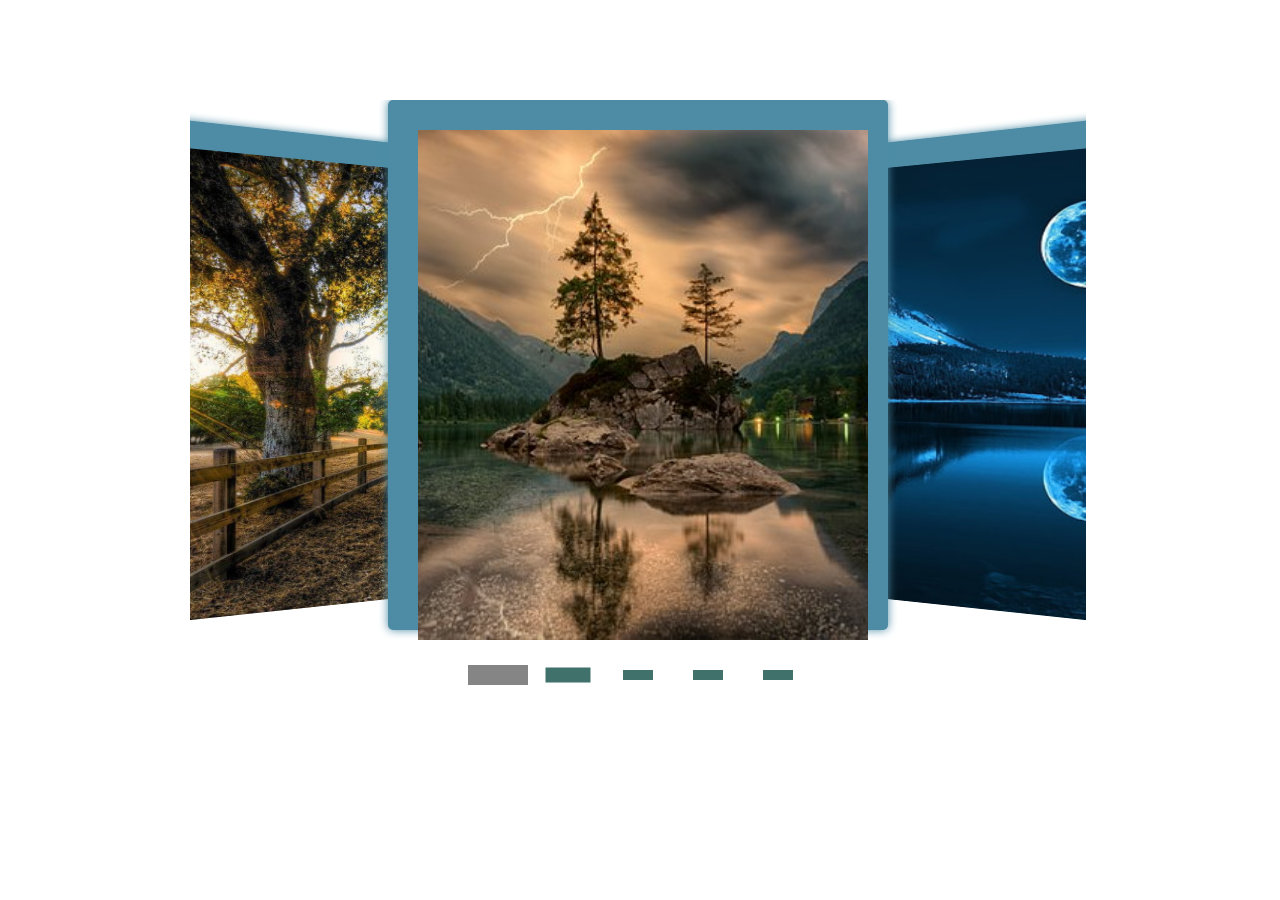
<file: task1/index.html>
<!DOCTYPE html>
<html lang="en">
<head>
    <meta charset="UTF-8">
    <meta http-equiv="X-UA-Compatible" content="IE=edge">
    <meta name="viewport" content="width=device-width, initial-scale=1.0">
    <link rel="stylesheet" href="style.css">
    
    <title>Document</title>
</head>
<body>
    <div class="slider">
        <input type="radio" name="testimonial" id="t-1" checked>
        <input type="radio" name="testimonial" id="t-2">
        <input type="radio" name="testimonial" id="t-3" >
        <input type="radio" name="testimonial" id="t-4">
        <input type="radio" name="testimonial" id="t-5">
        <div class="testimonials">
            <label class="item" for="t-1">
                <img src="images/1.jpg" alt="picture">
            </label>
            <label class="item" for="t-2">
                <img src="images/2.jpg" alt="picture">
            </label>
            <label class="item" for="t-3">
                <img src="images/3.jpg" alt="picture">
            </label>
            <label class="item" for="t-4">
                <img src="images/4.jpg" alt="picture">
            </label>
            <label class="item" for="t-5">
                <img src="images/5.jpg" alt="picture">
            </label>
        </div>
        <div class="dots">
            <label for="t-1"></label>
            <label for="t-2"></label>
            <label for="t-3"></label>
            <label for="t-4"></label>
            <label for="t-5"></label>
            
        </div>
    </div>

    <script src="file.js"></script>
</body>
</html>
</file>
<file: task1/style.css>
body {
	margin: 100px 100px 100px 190px;
	color: #fff;
	font-family: sans-serif;
	display: flex;
	align-items: center;
	width: 70%  ;
}
.slider {
	width: 100%;
}
.slider input {
	display: none;
}
.testimonials {
	display: flex;
	align-items: center;
	justify-content: center;
	position: relative;
	min-height: 550px;
	perspective: 500px;
	overflow: hidden;
}
.testimonials .item {
	width: 500px;
	padding: 30px;
    height: 530px;
	border-radius: 5px;
	background-color: #4e8ca5;
	position: absolute;
	top: 0;
	box-sizing: border-box;
	text-align: center;
	transition: transform 0.4s;
	box-shadow: 0 0 10px #4e8ca5;;
	user-select: none;
	cursor: pointer;
}
.testimonials .item img {
	width: 450px;
	height: 510px;
	object-fit: cover;
}
.dots {
	display: flex;
	justify-content: center;
	align-items: center;
}
.dots label {
	height: 10px;
	width: 30px;
	cursor: pointer;
	background-color: #40716b;
	margin: 20px;
	transition-duration: 0.2s;
}

#t-1:checked ~ .dots label[for="t-1"],
#t-2:checked ~ .dots label[for="t-2"],
#t-3:checked ~ .dots label[for="t-3"],
#t-4:checked ~ .dots label[for="t-4"],
#t-5:checked ~ .dots label[for="t-5"]{
	transform: scale(2);
	background-color: rgb(133, 133, 133);
}
#t-1:checked ~ .dots label[for="t-2"],
#t-2:checked ~ .dots label[for="t-1"],
#t-2:checked ~ .dots label[for="t-3"],
#t-3:checked ~ .dots label[for="t-2"],
#t-3:checked ~ .dots label[for="t-4"],
#t-4:checked ~ .dots label[for="t-3"],
#t-4:checked ~ .dots label[for="t-5"],
#t-5:checked ~ .dots label[for="t-4"] {
	transform: scale(1.5);
}
#t-1:checked ~ .testimonials label[for="t-3"],
#t-2:checked ~ .testimonials label[for="t-4"],
#t-3:checked ~ .testimonials label[for="t-5"],
#t-4:checked ~ .testimonials label[for="t-1"],
#t-5:checked ~ .testimonials label[for="t-2"] {
	transform: translate3d(600px, 0, -180px) rotateY(-25deg);
	z-index: 2;
}
#t-1:checked ~ .testimonials label[for="t-2"],
#t-2:checked ~ .testimonials label[for="t-3"],
#t-3:checked ~ .testimonials label[for="t-4"],
#t-4:checked ~ .testimonials label[for="t-5"],
#t-5:checked ~ .testimonials label[for="t-1"] {
	transform: translate3d(300px, 0, -90px) rotateY(-15deg);
	z-index: 3;
}
#t-2:checked ~ .testimonials label[for="t-1"],
#t-3:checked ~ .testimonials label[for="t-2"],
#t-4:checked ~ .testimonials label[for="t-3"],
#t-5:checked ~ .testimonials label[for="t-4"],
#t-1:checked ~ .testimonials label[for="t-5"] {
	transform: translate3d(-300px, 0, -90px) rotateY(15deg);
	z-index: 3;
}
#t-3:checked ~ .testimonials label[for="t-1"],
#t-4:checked ~ .testimonials label[for="t-2"],
#t-5:checked ~ .testimonials label[for="t-3"],
#t-2:checked ~ .testimonials label[for="t-5"],
#t-1:checked ~ .testimonials label[for="t-4"] {
	transform: translate3d(-600px, 0, -180px) rotateY(25deg);
}
#t-1:checked ~ .testimonials label[for="t-1"],
#t-2:checked ~ .testimonials label[for="t-2"],
#t-3:checked ~ .testimonials label[for="t-3"],
#t-4:checked ~ .testimonials label[for="t-4"],
#t-5:checked ~ .testimonials label[for="t-4"],
#t-5:checked ~ .testimonials label[for="t-5"] {
	z-index: 4;
}
.next {
    right: 0;
    border-radius: 3px 0 0 3px;
}
.prev:hover, .next:hover {
    background-color: rgba(0,0,0,0.8);
}

.prev, .next {
    cursor: pointer;
    position: absolute;
    top: 50%;
    width: auto;
    padding: 16px;
    margin-top: -22px;
    color: white;
    font-weight: bold;
    font-size: 18px;
    transition: 0.6s ease;
    border-radius: 0 3px 3px 0;
    user-select: none;
}
</file>
